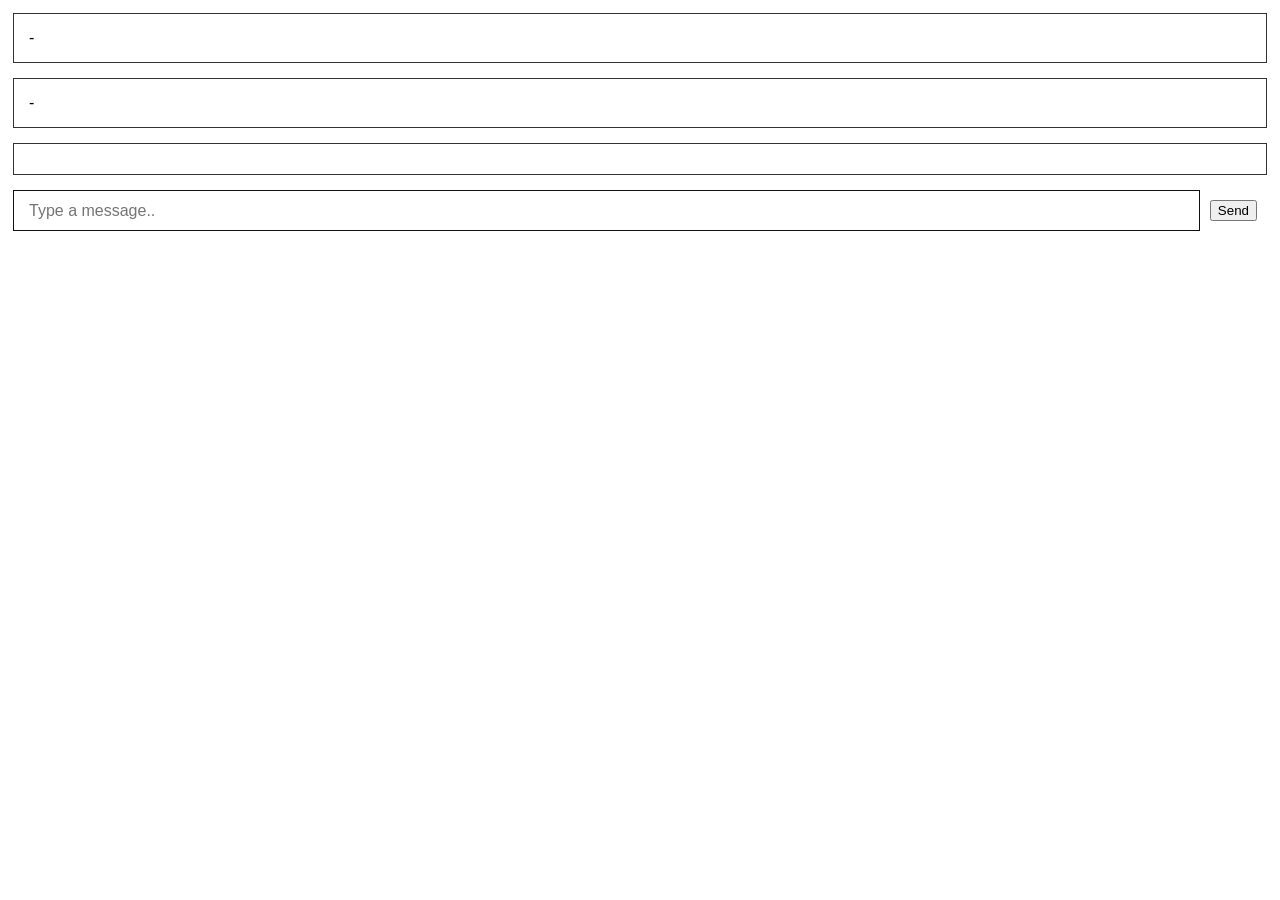
<file: index.html>
<!DOCTYPE html>
<html>
<head>
  <script type='text/javascript' src='https://cdn.scaledrone.com/scaledrone.min.js'></script>
  <!--<script type='text/javascript' src='http://0.0.0.0:8080/scaledrone.js'></script>-->
  <meta charset="utf-8">
  <meta name="viewport" content="width=device-width">
  <style>
    body {
      box-sizing: border-box;
      margin: 0;
      padding: 13px;
      display: flex;
      flex-direction: column;
      max-height: 100vh;
      font-family: -apple-system, BlinkMacSystemFont, sans-serif;
    }

    .members-count,
    .members-list,
    .messages {
      border: 1px solid #363232;
      padding: 15px;
      margin-bottom: 15px;
    }

    .messages {
      flex-shrink: 1;
      overflow: auto;
    }

    .message {
      padding: 5px 0;
    }
    .message .member {
      display: inline-block;
    }

    .member {
      padding-right: 10px;
      position: relative;
    }

    .message-form {
      display: flex;
      flex-shrink: 0;
    }
    .message-form__input {
      flex-grow: 1;
      border: 1px solid #140f0f;
      padding: 10px 15px;
      font-size: 16px;
    }
    .message-form__button {
      margin: 10px;
    }
  </style>
</head>
<body>
  <div class="members-count">-</div>
  <div class="members-list">-</div>
  <div class="messages"></div>
  <form class="message-form" onsubmit="return false;">
    <input class="message-form__input" placeholder="Type a message.." type="text"/>
    <input class="message-form__button" value="Send" type="submit"/>
  </form>
  <script src="./script.js"></script>
</body>
</html>
</file>
